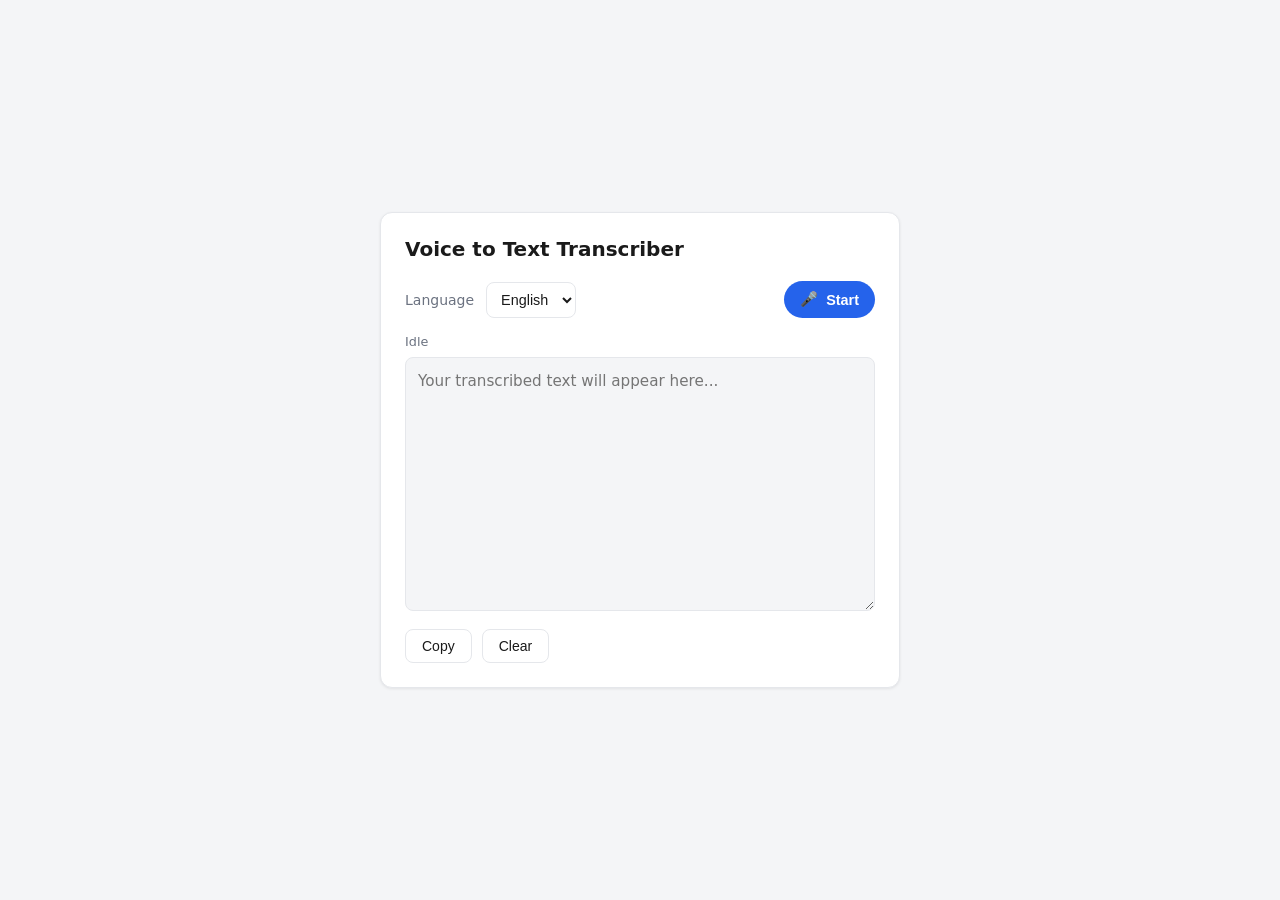
<file: static/index.html>
<!DOCTYPE html>
<html lang="en">
<head>
<meta charset="UTF-8" />
<meta name="viewport" content="width=device-width, initial-scale=1.0" />
<title>Voice to Text Transcriber</title>
<link rel="stylesheet" href="style.css" />
</head>
<body>
  <main class="card">
    <h1>Voice to Text Transcriber</h1>

    <div class="controls">
      <label for="language">Language</label>
      <select id="language">
        <option value="en">English</option>
        <option value="pl">Polish</option>
      </select>

      <button id="micBtn" class="mic-btn" type="button">
        <span id="micIcon">🎤</span>
        <span id="micLabel">Start</span>
      </button>
    </div>

    <p id="status" class="status">Idle</p>

    <textarea id="transcript" placeholder="Your transcribed text will appear here..." rows="10"></textarea>

    <div class="actions">
      <button id="copyBtn" type="button">Copy</button>
      <button id="clearBtn" type="button">Clear</button>
    </div>

    <p id="unsupported" class="warning" hidden>
      Your browser does not support microphone recording. Please try Google Chrome or Microsoft Edge.
    </p>
  </main>

  <script src="script.js"></script>
</body>
</html>
</file>
<file: static/style.css>
:root {
  color-scheme: light dark;
  --bg: #f4f5f7;
  --card-bg: #ffffff;
  --text: #1a1a1a;
  --muted: #6b7280;
  --accent: #2563eb;
  --accent-active: #dc2626;
  --border: #e5e7eb;
}

@media (prefers-color-scheme: dark) {
  :root {
    --bg: #111318;
    --card-bg: #1c1f26;
    --text: #f3f4f6;
    --muted: #9ca3af;
    --border: #2d323c;
  }
}

* {
  box-sizing: border-box;
}

body {
  margin: 0;
  min-height: 100vh;
  display: flex;
  align-items: center;
  justify-content: center;
  background: var(--bg);
  color: var(--text);
  font-family: system-ui, -apple-system, "Segoe UI", Roboto, sans-serif;
  padding: 16px;
}

.card {
  width: 100%;
  max-width: 520px;
  background: var(--card-bg);
  border: 1px solid var(--border);
  border-radius: 12px;
  padding: 24px;
  box-shadow: 0 1px 3px rgba(0, 0, 0, 0.08);
}

h1 {
  font-size: 1.25rem;
  margin: 0 0 20px;
}

.controls {
  display: flex;
  align-items: center;
  gap: 12px;
  margin-bottom: 16px;
  flex-wrap: wrap;
}

label {
  font-size: 0.875rem;
  color: var(--muted);
}

select {
  padding: 8px 10px;
  border-radius: 8px;
  border: 1px solid var(--border);
  background: var(--card-bg);
  color: var(--text);
  font-size: 0.9rem;
}

.mic-btn {
  margin-left: auto;
  display: inline-flex;
  align-items: center;
  gap: 8px;
  padding: 10px 16px;
  border-radius: 999px;
  border: none;
  background: var(--accent);
  color: #fff;
  font-size: 0.9rem;
  font-weight: 600;
  cursor: pointer;
  transition: background 0.15s ease;
}

.mic-btn.recording {
  background: var(--accent-active);
}

.mic-btn:active {
  transform: scale(0.98);
}

.status {
  font-size: 0.8rem;
  color: var(--muted);
  margin: 0 0 8px;
}

textarea {
  width: 100%;
  resize: vertical;
  padding: 12px;
  border-radius: 8px;
  border: 1px solid var(--border);
  background: var(--bg);
  color: var(--text);
  font-size: 0.95rem;
  line-height: 1.5;
  font-family: inherit;
}

.actions {
  display: flex;
  gap: 10px;
  margin-top: 14px;
}

.actions button {
  padding: 8px 16px;
  border-radius: 8px;
  border: 1px solid var(--border);
  background: transparent;
  color: var(--text);
  font-size: 0.875rem;
  cursor: pointer;
}

.actions button:hover {
  border-color: var(--accent);
  color: var(--accent);
}

.warning {
  margin-top: 14px;
  font-size: 0.85rem;
  color: var(--accent-active);
}
</file>
